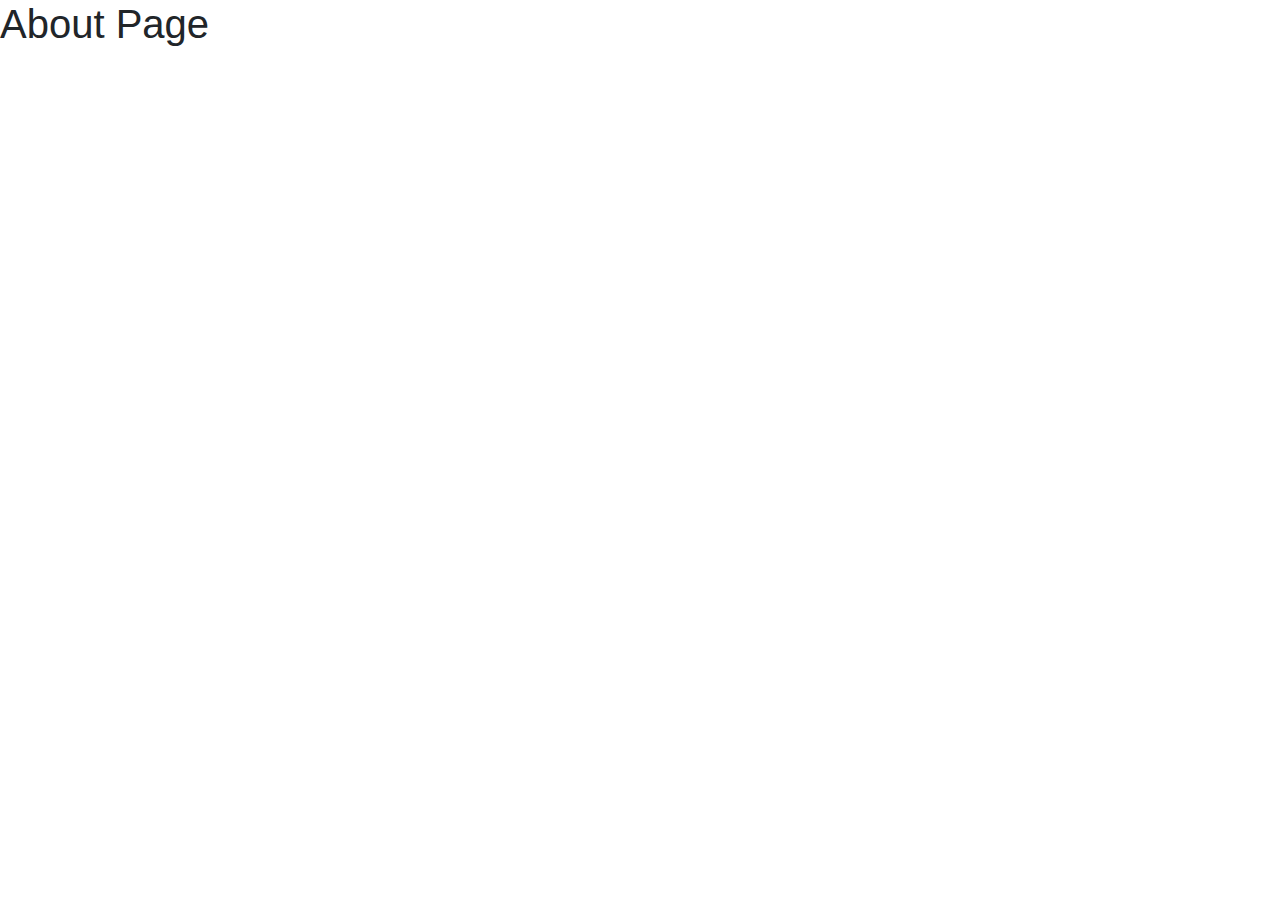
<file: src/main/resources/templates/about.html>
<!DOCTYPE html>
<html lang="en" xmlns:th="http://www.thymeleaf.org">
<head>
    <meta charset="UTF-8">
    <title>About</title>
    <link rel="stylesheet" href="https://stackpath.bootstrapcdn.com/bootstrap/4.3.1/css/bootstrap.min.css"
          integrity="sha384-ggOyR0iXCbMQv3Xipma34MD+dH/1fQ784/j6cY/iJTQUOhcWr7x9JvoRxT2MZw1T" crossorigin="anonymous">
</head>
<body>
<h1>About Page</h1>

<script src="https://code.jquery.com/jquery-3.3.1.slim.min.js"
        integrity="sha384-q8i/X+965DzO0rT7abK41JStQIAqVgRVzpbzo5smXKp4YfRvH+8abtTE1Pi6jizo"
        crossorigin="anonymous"></script>
<script src="https://cdnjs.cloudflare.com/ajax/libs/popper.js/1.14.7/umd/popper.min.js"
        integrity="sha384-UO2eT0CpHqdSJQ6hJty5KVphtPhzWj9WO1clHTMGa3JDZwrnQq4sF86dIHNDz0W1"
        crossorigin="anonymous"></script>
<script src="https://stackpath.bootstrapcdn.com/bootstrap/4.3.1/js/bootstrap.min.js"
        integrity="sha384-JjSmVgyd0p3pXB1rRibZUAYoIIy6OrQ6VrjIEaFf/nJGzIxFDsf4x0xIM+B07jRM"
        crossorigin="anonymous"></script>
</body>
</html>
</file>
